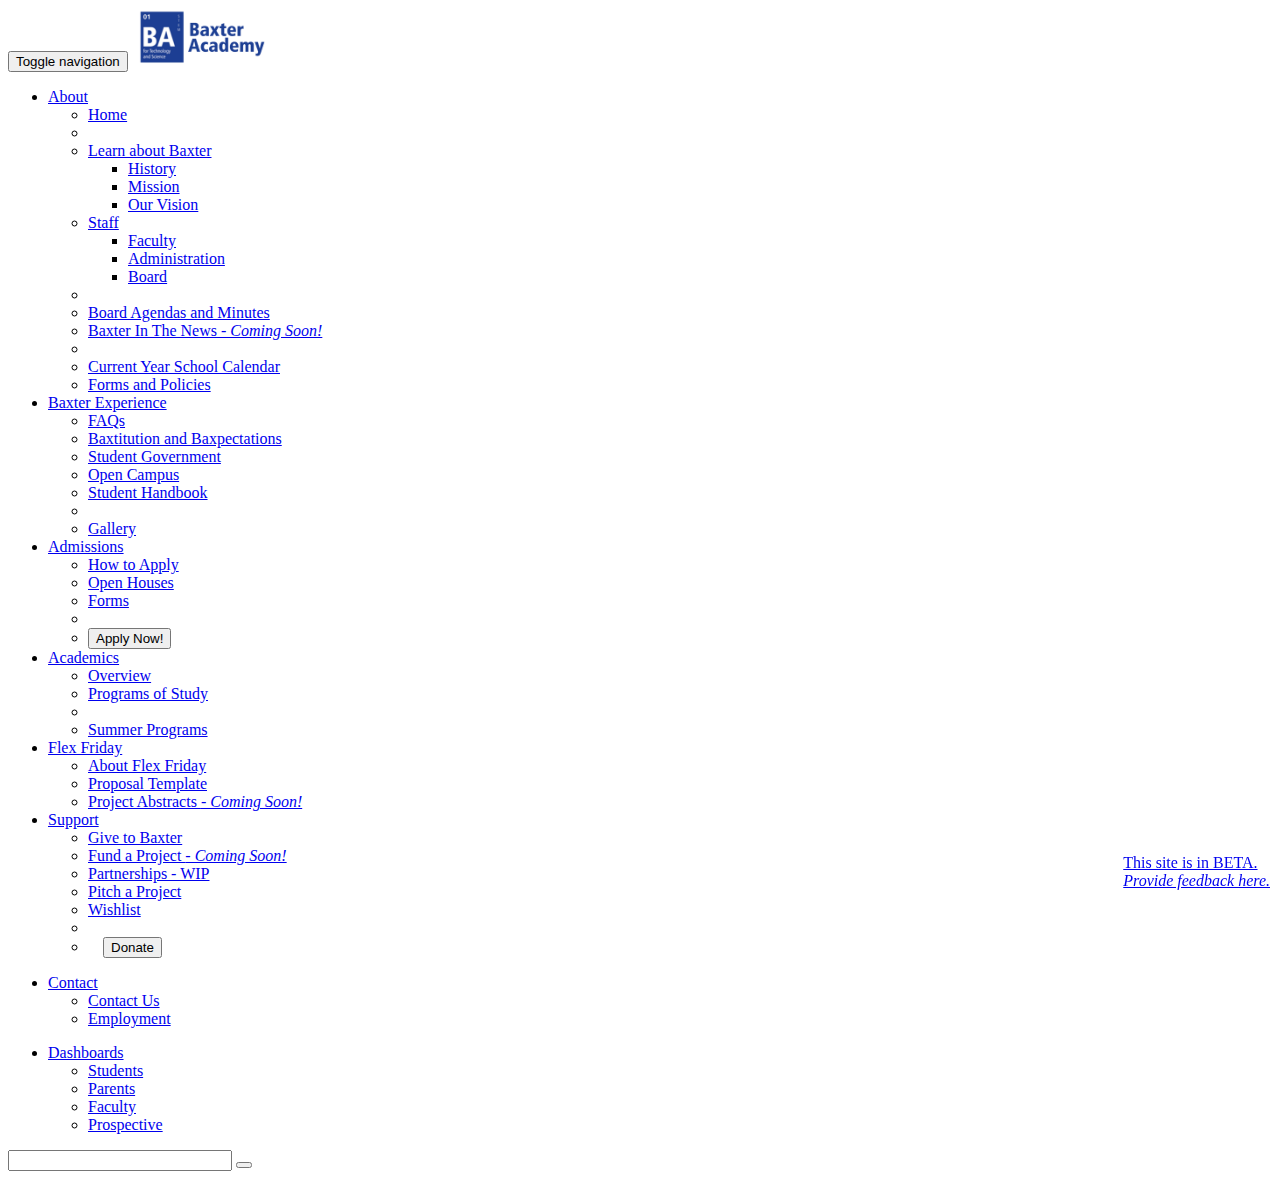
<file: header.html>
<!--DOCTYPE html>
<html lang="en">
  <body-->
<!--BEGIN NAV-->
<nav id="navMenu" class="navbar navbar-default">
    <div class="container-fluid">
    <div class="centerednav">
      <!-- Brand and toggle get grouped for better mobile display -->
      <div class="navbar-header">
        <button type="button" class="navbar-toggle collapsed" data-toggle="collapse" data-target="#defaultNavbar1"><span class="sr-only">Toggle navigation</span><span class="icon-bar">      </span><span class="icon-bar"></span><span class="icon-bar"></span></button>
      <a href="welcome"><img src="images/Baxlogo.png" class="img-responsive" height="auto" width="140px" alt="Baxter Academy Logo"></a></div>
      <!-- Collect the nav links, forms, and other content for toggling -->
      <div class="collapse navbar-collapse" id="defaultNavbar1">
        <ul class="nav navbar-nav">
          <!-- About dropdown-->
          <li class="dropdown"><a href="#" class="dropdown-toggle" data-toggle="dropdown" role="button" aria-expanded="false">About<span class="caret"></span></a>
            <ul class="dropdown-menu" role="menu">
              <li><a href="about">Home</a></li>
              <li class="divider"></li>
              <li class="dropdown dropdown-submenu"><a href="#" class="dropdown-toggle" data-toggle="dropdown">Learn about Baxter</a>
                <ul class="dropdown-menu">
                    <li><a href="history">History</a></li>
                    <li><a href="history#mission">Mission</a></li>
                    <li><a href="history#vision">Our Vision</a></li>
                </ul>
              </li>
              <li class="dropdown dropdown-submenu"><a href="#" class="dropdown-toggle" data-toggle="dropdown">Staff</a>
                <ul class="dropdown-menu">
                    <li><a href="faculty">Faculty</a></li>
                    <li><a href="administration">Administration</a></li>
                    <li><a href="board">Board</a></li>
                </ul>
              </li>
              <li class="divider"></li>
              <li><a href="boardminutes">Board Agendas and Minutes</a></li>
              <li><a href="inthenews">Baxter In The News <em> - Coming Soon!</em></a></li>
              <li class="divider"></li>
              <li><a href="calendar">Current Year School Calendar</a></li>
              <li><a href="formsandpolicies">Forms and Policies</a></li>
            </ul>
          </li>
          <!--Baxter Experience-->
          <li><a href="experience" role="button" aria-expanded="false">Baxter Experience</a>
            <ul class="dropdown-menu" role="menu">
                <li><a href="faqs">FAQs</a></li>
                <li><a href="baxtitution">Baxtitution and Baxpectations</a></li>
                <li><a href="studentgov">Student Government</a></li>
                <li><a href="opencampus">Open Campus</a></li>
                <li><a href="#">Student Handbook</a></li>
                <li class="divider"></li>
                <li><a href="gallery">Gallery</a></li>
            </ul>
          </li>
          <!-- Admissions dropdown-->
            <li class="dropdown"><a href="#" class="dropdown-toggle" data-toggle="dropdown" role="button" aria-expanded="false">Admissions<span class="caret"></span></a>
                <ul class="dropdown-menu" role="menu">
                    <li><a href="howtoapply">How to Apply</a></li>
                    <li><a href="openhouse">Open Houses</a></li>
                    <li><a href="enroll">Forms</a></li>
                    <li class="divider"></li>
                    <li><a href="howtoapply"><button type="button" class="btn btn-primary">Apply Now!</button></a></li>
                </ul>
            </li>
          <!-- Academics dropdown-->
            <li class="dropdown"><a href="#" class="dropdown-toggle" data-toggle="dropdown" role="button" aria-expanded="false">Academics<span class="caret"></span></a>
              <ul class="dropdown-menu" role="menu">
                  <li><a href="academic-overview">Overview</a></li>
                  <li><a href="program-of-studies">Programs of Study</a></li>
                  <li class="divider"></li>
                  <li><a href="summer-programs">Summer Programs</a></li>
              </ul>
            </li>
            <!-- Flex Friday dropdown-->
              <li class="dropdown"><a href="#" class="dropdown-toggle" data-toggle="dropdown" role="button" aria-expanded="false">Flex Friday<span class="caret"></span></a>
                <ul class="dropdown-menu" role="menu">
                <li><a href="flexfriday">About Flex Friday</a></li>
                <li><a href="https://docs.google.com/document/d/11Oj2nmK0V7YhPyXL4D9p6188_l3xyneUZyW-aPjTh1s/edit" target="_blank">Proposal Template</a></li>
                <li><a href="#">Project Abstracts <em> - Coming Soon!</em></a></li>
                </ul>
              </li>
          <!-- Support dropdown-->
          <li class="dropdown"><a href="#" class="dropdown-toggle" data-toggle="dropdown" role="button" aria-expanded="false">Support<span class="caret"></span></a>
            <ul class="dropdown-menu" role="menu">
                <li><a href="givetobaxter">Give to Baxter</a></li>
                <li><a href="#">Fund a Project <em> - Coming Soon!</em></a></li>
                <li><a href="partnerships">Partnerships - WIP</a></li>
                <li><a href="pitchaproj">Pitch a Project</a></li>
                <li><a href="https://docs.google.com/document/d/1hslQ09snrSWzV6JnKGt69DG2yyIaSHzpDIX2vhlmw40/edit?ts=5693d8cc" target="_blank">Wishlist</a></li>
                <li class="divider"></li>
                <li>
                    <form action="https://www.paypal.com/cgi-bin/webscr" method="post" target="_blank">
                        <input type="hidden" name="cmd" value="_s-xclick">
                        <input type="hidden" name="hosted_button_id" value="9NZEBBL3EQ89N">
                        <input type="submit" class="btn btn-success" style="margin-left:15px" value="Donate" name="Donate" alt="">
                    </form>
                </li>
            </ul>
          </li>
          <!-- Contact dropdown-->
          <li class="dropdown"><a href="#" class="dropdown-toggle" data-toggle="dropdown" role="button" aria-expanded="false">Contact<span class="caret"></span></a>
            <ul class="dropdown-menu" role="menu">
                <li><a href="contactus">Contact Us</a></li>
                <li><a href="employment">Employment</a></li>
            </ul>
          </li>
        </ul>
        <ul class="nav navbar-nav navbar-right">
          <!-- Website login dropdown-->
          <li class="dropdown"><a href="#" class="dropdown-toggle" data-toggle="dropdown" role="button" aria-expanded="false">Dashboards<span class="caret"></span></a>
            <ul class="dropdown-menu" role="menu">
              <li><a href="studentdash">Students</a></li>
              <li><a href="parentdash">Parents</a></li>
              <li><a href="facultydash">Faculty</a></li>
              <li><a href="prospectivedash">Prospective</a></li>
            </ul>
          </li>
          </ul>
          <div class="form-group has-feedback sitesearchhide">
            <form id="custom-search-form" class="navbar-form navbar-right" action="http://www.sitelevel.com/query" method="get" accept-charset="utf-8" target="_self">
                    <input type="hidden" name="crid" value="ukyzbg3j"/>
                    <input type="text" class="form-control" style="width:14rem" name="query"/>
                    <button type="submit" class="btn"><span class="glyphicon glyphicon-search" aria-hidden="true"></span></button>
            </form>
          </div>
      </div>
      <!-- /.navbar-collapse -->
    </div>
    <!-- /.container-fluid -->
    </div>
</nav>
<div style="position:fixed; right:10px; bottom: 10px; z-index:99"><a class="btn btn-primary" target="_blank" href="http://goo.gl/forms/M2eO6BZgul">This site is in BETA.<br/><i>Provide feedback here.</i></a></div>
<!--End of Navbar-->
</file>
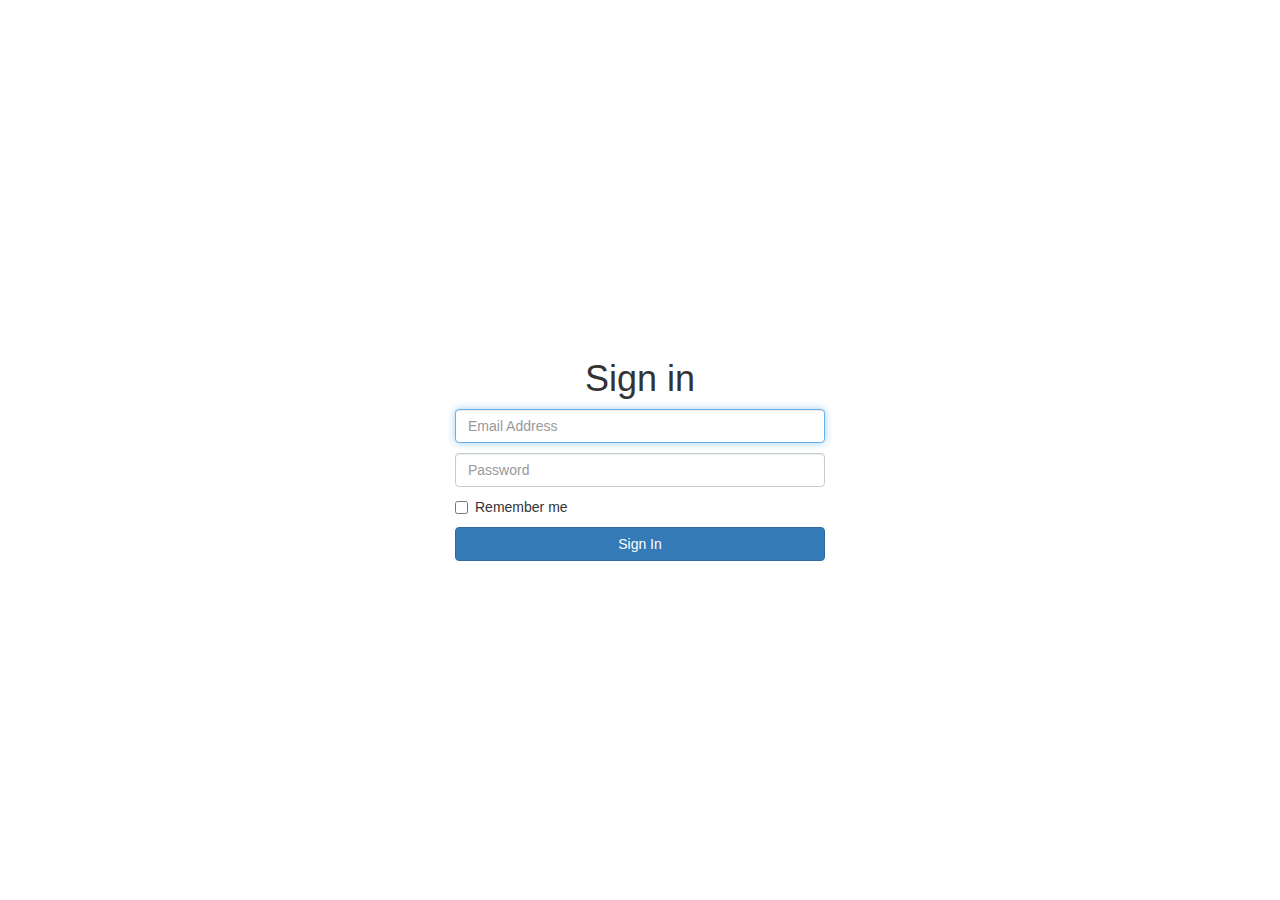
<file: login.html>
<!DOCTYPE html>
<html lang="en">
  <head>
    <meta charset="utf-8">
	<meta http-equiv="X-UA-Compatible" content="IE=edge">
	<meta name="viewport" content="width=device-width, initial-scale=1">
    <title>Login - Baxter Academy</title>
    <!-- Bootstrap -->
	<link href="css/bootstrap.css" rel="stylesheet"> <link href='https://fonts.googleapis.com/css?family=Roboto' rel='stylesheet' type='text/css'>
    <link rel="stylesheet" type="text/css" href="css/login.css"

	<!-- HTML5 shim and Respond.js for IE8 support of HTML5 elements and media queries -->
	<!-- WARNING: Respond.js doesn't work if you view the page via file:// -->
	<!--[if lt IE 9]>
		  <script src="https://oss.maxcdn.com/html5shiv/3.7.2/html5shiv.min.js"></script>
		  <script src="https://oss.maxcdn.com/respond/1.4.2/respond.min.js"></script>
		<![endif]-->
  </head>
  <body>
  	<div class="container">
    	<form class="form-signin">
        	<h1 class="text-center"> Sign in </h1>
            <p>
            	<label class="sr-only"> Email Address</label>
                <input type="email" placeholder="Email Address" class="form-control" required autofocus>
            </p>
            <p>
            	<label class="sr-only"> Password</label>
                <input type="email" placeholder="Password" class="form-control" required autofocus>
            </p>
            
            <p class=checkbox><label><input type="checkbox">Remember me</label></p>
            
            <button type="submit" class="btn btn-primary btn-block">Sign In</button>
            </form>
	<!-- jQuery (necessary for Bootstrap's JavaScript plugins) --> 
	<script src="js/jquery-1.11.2.min.js"></script>

	<!-- Include all compiled plugins (below), or include individual files as needed --> 
	<script src="js/bootstrap.js"></script>
  </body>
</html>
</file>
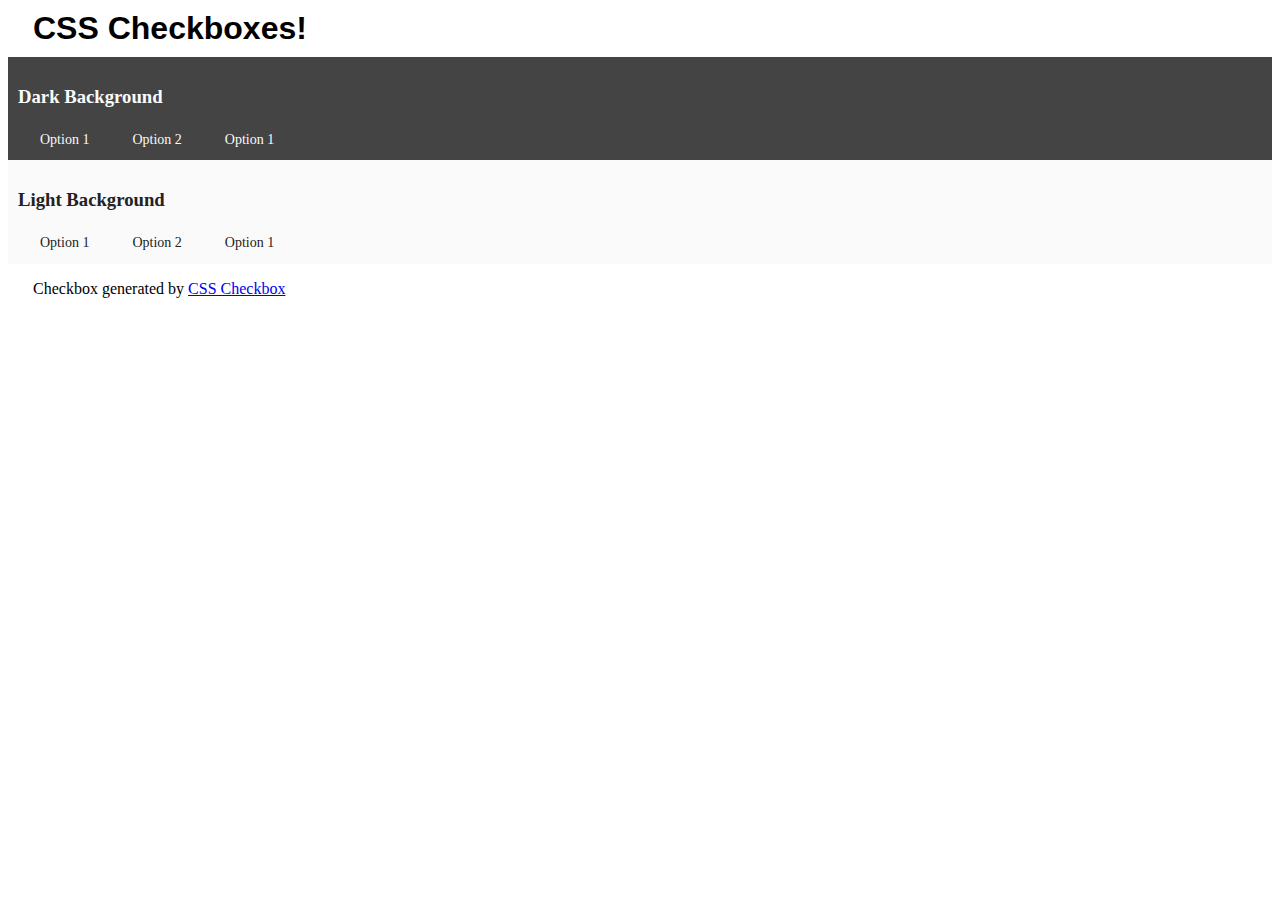
<file: css/demo.html>
<!DOCTYPE html>
<html>
<head>
	<meta http-equiv="content-type" content="text/html; charset=utf-8">
	<title>CSS Checkbox Demo from CSSCheckbox.com</title>
	<link rel="stylesheet" href="style.css"/>
	<style type="text/css">
		/*this is just to organize the demo checkboxes*/
		label {margin-right:20px;}
	</style></head>
<body>
<h1 style="margin:0; margin-top:10px; padding:0; padding-left:25px; padding-bottom:10px; font-family:sans-serif;">CSS Checkboxes!</h1><div style="background:#444; color:#fafafa; padding:10px;"><h3>Dark Background</h3><table><tr><td><input type="checkbox" name="checkboxG1" id="checkboxG1" class="css-checkbox" /><label for="checkboxG1" class="css-label">Option 1</label></td><td><input type="checkbox" name="checkboxG2" id="checkboxG2" class="css-checkbox" checked="checked"/><label for="checkboxG2" class="css-label">Option 2</label></td><td><input type="checkbox" name="checkboxG3" id="checkboxG3" class="css-checkbox" /><label for="checkboxG3" class="css-label">Option 1</label></td></tr></table></div><div style="background:#fafafa; color:#222; padding:10px;"><h3>Light Background</h3><table><tr><td><input type="checkbox" name="checkboxG4" id="checkboxG4" class="css-checkbox" /><label for="checkboxG4" class="css-label">Option 1</label></td><td><input type="checkbox" name="checkboxG5" id="checkboxG5" class="css-checkbox" checked="checked"/><label for="checkboxG5" class="css-label">Option 2</label></td><td><input type="checkbox" name="checkboxG6" id="checkboxG6" class="css-checkbox" /><label for="checkboxG6" class="css-label">Option 1</label></td></tr></table></div>
		<p style="padding-left:25px;">Checkbox generated by <a href="http://csscheckbox.com">CSS Checkbox</a></p>
		</body>
		</html>
</file>
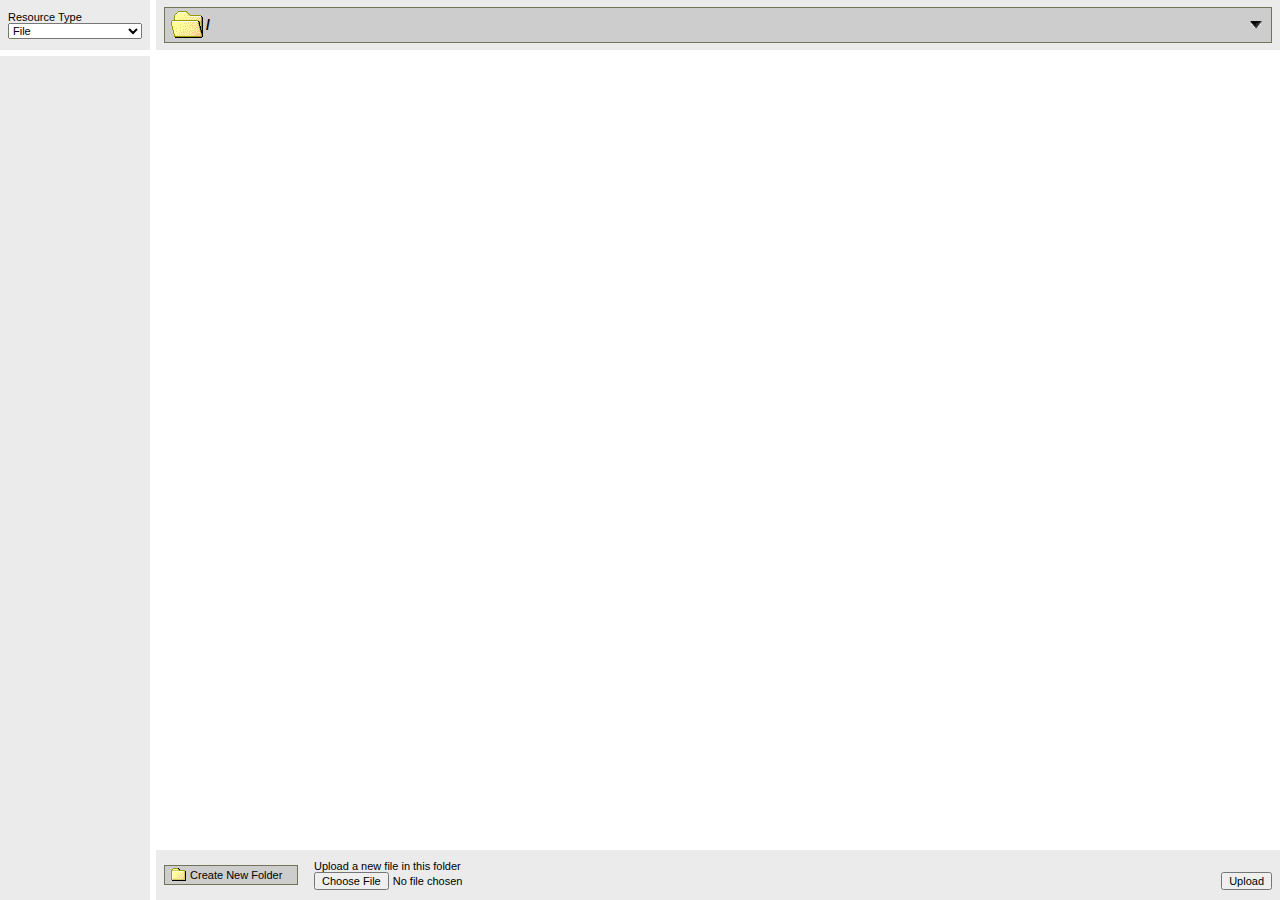
<file: couch/includes/fileuploader/browser/browser.html>
<!DOCTYPE HTML PUBLIC "-//W3C//DTD HTML 4.01 Frameset//EN"
   "http://www.w3.org/TR/html4/frameset.dtd">
<!--
 * FCKeditor - The text editor for Internet - http://www.fckeditor.net
 * Copyright (C) 2003-2010 Frederico Caldeira Knabben
 *
 * == BEGIN LICENSE ==
 *
 * Licensed under the terms of any of the following licenses at your
 * choice:
 *
 *  - GNU General Public License Version 2 or later (the "GPL")
 *    http://www.gnu.org/licenses/gpl.html
 *
 *  - GNU Lesser General Public License Version 2.1 or later (the "LGPL")
 *    http://www.gnu.org/licenses/lgpl.html
 *
 *  - Mozilla Public License Version 1.1 or later (the "MPL")
 *    http://www.mozilla.org/MPL/MPL-1.1.html
 *
 * == END LICENSE ==
 *
 * This page compose the File Browser dialog frameset.
-->
<html>
	<head>
		<title>FCKeditor - Resources Browser</title>
		<meta http-equiv="Content-Type" content="text/html; charset=utf-8">
		<link href="browser.css" type="text/css" rel="stylesheet">
		<script type="text/javascript" src="js/fckxml.js"></script>

		<script type="text/javascript">
// Automatically detect the correct document.domain (#1919).
(function()
{
	var d = document.domain ;

	while ( true )
	{
		// Test if we can access a parent property.
		try
		{
			var test = window.top.document.domain ;
			break ;
		}
		catch( e )
		{}

		// Remove a domain part: www.mytest.example.com => mytest.example.com => example.com ...
		d = d.replace( /.*?(?:\.|$)/, '' ) ;

		if ( d.length == 0 )
			break ;		// It was not able to detect the domain.

		try
		{
			document.domain = d ;
		}
		catch (e)
		{
			break ;
		}
	}
})() ;

function GetUrlParam( paramName )
{
	var oRegex = new RegExp( '[\?&]' + paramName + '=([^&]+)', 'i' ) ;
	var oMatch = oRegex.exec( window.location.search ) ;

	if ( oMatch && oMatch.length > 1 )
		return decodeURIComponent( oMatch[1] ) ;
	else
		return '' ;
}

var oConnector = new Object() ;
oConnector.CurrentFolder	= '/' ;

var sConnUrl = GetUrlParam( 'Connector' ) ;

// Gecko has some problems when using relative URLs (not starting with slash).
if ( sConnUrl.substr(0,1) != '/' && sConnUrl.indexOf( '://' ) < 0 ){
	sConnUrl = window.location.href.replace( /browser.html.*$/, '' ) + sConnUrl ;
}


oConnector.ConnectorUrl = sConnUrl + ( sConnUrl.indexOf('?') != -1 ? '&' : '?' ) ;


var sServerPath = GetUrlParam( 'ServerPath' ) ;
if ( sServerPath.length > 0 )
	oConnector.ConnectorUrl += 'ServerPath=' + encodeURIComponent( sServerPath ) + '&' ;


oConnector.ConnectorUrl = "../../../upload.php?"; //KK

oConnector.ResourceType		= GetUrlParam( 'Type' ) ;
oConnector.ShowAllTypes		= ( oConnector.ResourceType.length == 0 ) ;

if ( oConnector.ShowAllTypes )
	oConnector.ResourceType = 'File' ;

oConnector.SendCommand = function( command, params, callBackFunction )
{
	var sUrl = this.ConnectorUrl + 'Command=' + command ;
	sUrl += '&Type=' + this.ResourceType ;
	sUrl += '&CurrentFolder=' + encodeURIComponent( this.CurrentFolder ) ;

	if ( params ) sUrl += '&' + params ;

	// Add a random salt to avoid getting a cached version of the command execution
	sUrl += '&uuid=' + new Date().getTime() ;
//alert(sUrl);
	var oXML = new FCKXml() ;

	if ( callBackFunction )
		oXML.LoadUrl( sUrl, callBackFunction ) ;	// Asynchronous load.
	else
		return oXML.LoadUrl( sUrl ) ;

	return null ;
}

oConnector.CheckError = function( responseXml )
{
	var iErrorNumber = 0 ;
	var oErrorNode = responseXml.SelectSingleNode( 'Connector/Error' ) ;

	if ( oErrorNode )
	{
		iErrorNumber = parseInt( oErrorNode.attributes.getNamedItem('number').value, 10 ) ;

		switch ( iErrorNumber )
		{
			case 0 :
				break ;
			case 1 :	// Custom error. Message placed in the "text" attribute.
				alert( oErrorNode.attributes.getNamedItem('text').value ) ;
				break ;
			case 101 :
				alert( 'Folder already exists' ) ;
				break ;
			case 102 :
				alert( 'Invalid folder name' ) ;
				break ;
			case 103 :
				alert( 'You have no permissions to create the folder' ) ;
				break ;
			case 110 :
				alert( 'Unknown error creating folder' ) ;
				break ;
			default :
				alert( 'Error on your request. Error number: ' + iErrorNumber ) ;
				break ;
		}
	}
	return iErrorNumber ;
}

var oIcons = new Object() ;

oIcons.AvailableIconsArray = [
	'ai','avi','bmp','cs','dll','doc','exe','fla','gif','htm','html','jpg','js',
	'mdb','mp3','pdf','png','ppt','rdp','swf','swt','txt','vsd','xls','xml','zip' ] ;

oIcons.AvailableIcons = new Object() ;

for ( var i = 0 ; i < oIcons.AvailableIconsArray.length ; i++ )
	oIcons.AvailableIcons[ oIcons.AvailableIconsArray[i] ] = true ;

oIcons.GetIcon = function( fileName )
{
	var sExtension = fileName.substr( fileName.lastIndexOf('.') + 1 ).toLowerCase() ;

	if ( this.AvailableIcons[ sExtension ] == true )
		return sExtension ;
	else
		return 'default.icon' ;
}

function OnUploadCompleted( errorNumber, fileUrl, fileName, customMsg )
{
	if (errorNumber == "1")
		window.frames['frmUpload'].OnUploadCompleted( errorNumber, customMsg ) ;
	else
		window.frames['frmUpload'].OnUploadCompleted( errorNumber, fileName ) ;
}

		</script>
	</head>
	<frameset cols="150,*" class="Frame" framespacing="0" frameborder="1">
		<frameset rows="50,*" framespacing="3">
			<frame src="frmresourcetype.html" scrolling="no" frameborder="0">
			<frame name="frmFolders" src="frmfolders.html" scrolling="auto" frameborder="0">
		</frameset>
		<frameset rows="50,*,50" framespacing="0">
			<frame name="frmActualFolder" src="frmactualfolder.html" scrolling="no" frameborder="0">
			<frame name="frmResourcesList" src="frmresourceslist.html" scrolling="auto" frameborder="0">
			<frameset cols="150,*,0" framespacing="0" frameborder="0">
				<frame name="frmCreateFolder" src="frmcreatefolder.html" scrolling="no" frameborder="0">
				<frame name="frmUpload" src="frmupload.html" scrolling="no" frameborder="0">
				<frame name="frmUploadWorker" src="javascript:void(0)" scrolling="no" frameborder="0">
			</frameset>
		</frameset>
	</frameset>
</html>
</file>
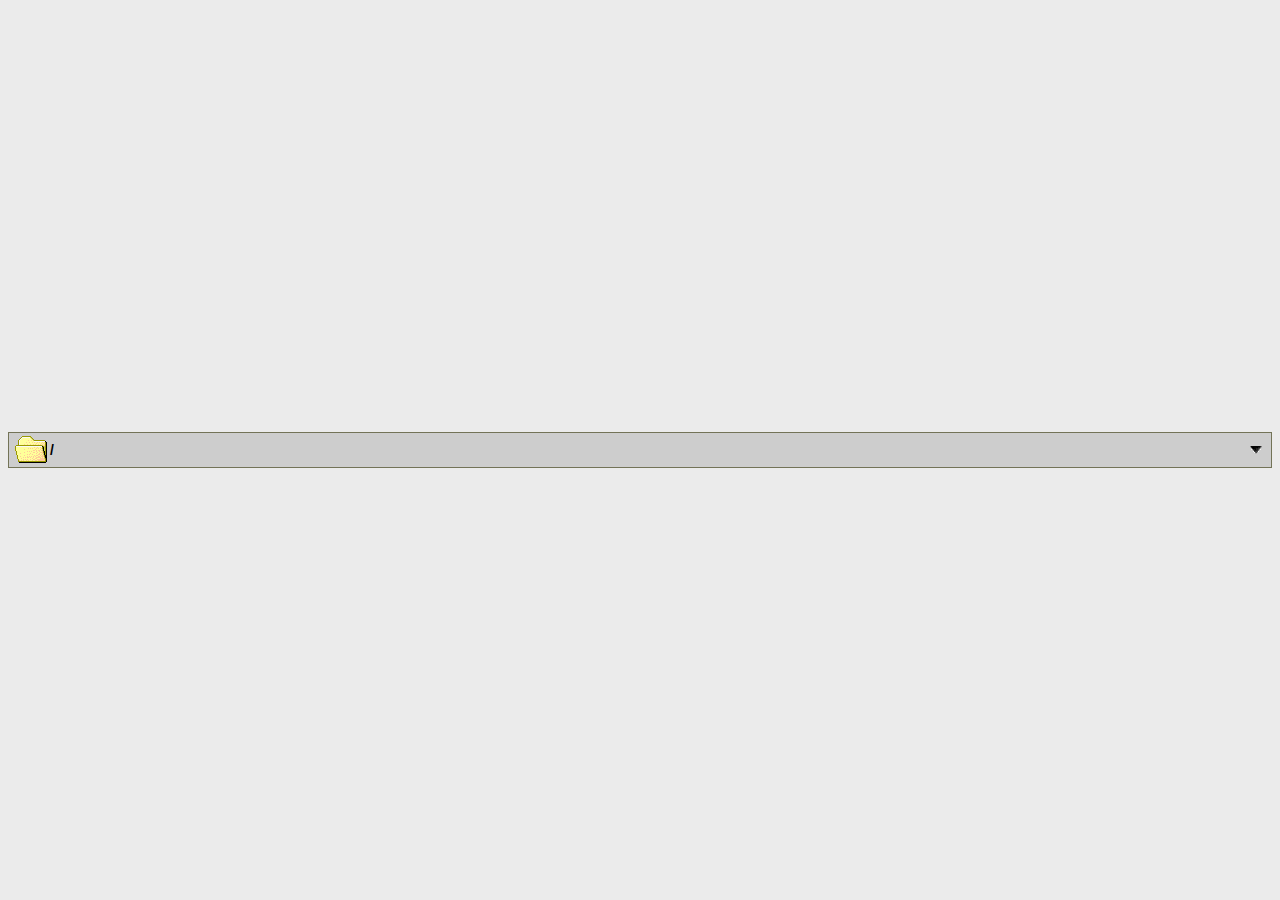
<file: couch/includes/fileuploader/browser/frmactualfolder.html>
<!DOCTYPE HTML PUBLIC "-//W3C//DTD HTML 4.0 Transitional//EN">
<!--
 * FCKeditor - The text editor for Internet - http://www.fckeditor.net
 * Copyright (C) 2003-2010 Frederico Caldeira Knabben
 *
 * == BEGIN LICENSE ==
 *
 * Licensed under the terms of any of the following licenses at your
 * choice:
 *
 *  - GNU General Public License Version 2 or later (the "GPL")
 *    http://www.gnu.org/licenses/gpl.html
 *
 *  - GNU Lesser General Public License Version 2.1 or later (the "LGPL")
 *    http://www.gnu.org/licenses/lgpl.html
 *
 *  - Mozilla Public License Version 1.1 or later (the "MPL")
 *    http://www.mozilla.org/MPL/MPL-1.1.html
 *
 * == END LICENSE ==
 *
 * This page shows the actual folder path.
-->
<html>
	<head>
		<title>Folder path</title>
		<meta http-equiv="Content-Type" content="text/html; charset=utf-8">
		<link href="browser.css" type="text/css" rel="stylesheet">
		<script type="text/javascript">
// Automatically detect the correct document.domain (#1919).
(function()
{
	var d = document.domain ;

	while ( true )
	{
		// Test if we can access a parent property.
		try
		{
			var test = window.top.document.domain ;
			break ;
		}
		catch( e )
		{}

		// Remove a domain part: www.mytest.example.com => mytest.example.com => example.com ...
		d = d.replace( /.*?(?:\.|$)/, '' ) ;

		if ( d.length == 0 )
			break ;		// It was not able to detect the domain.

		try
		{
			document.domain = d ;
		}
		catch (e)
		{
			break ;
		}
	}
})() ;

function SetCurrentFolder( resourceType, folderPath )
{
	document.getElementById('tdName').innerHTML = folderPath ;
}

window.onload = function()
{
	window.parent.IsLoadedActualFolder = true ;
}

		</script>
	</head>
	<body>
		<table class="fullHeight" cellSpacing="0" cellPadding="0" width="100%" border="0">
			<tr>
				<td>
					<button style="WIDTH: 100%" type="button">
						<table cellSpacing="0" cellPadding="0" width="100%" border="0">
							<tr>
								<td><img height="32" alt="" src="images/FolderOpened32.gif" width="32"></td>
								<td>&nbsp;</td>
								<td id="tdName" width="100%" nowrap class="ActualFolder">/</td>
								<td>&nbsp;</td>
								<td><img height="8" src="images/ButtonArrow.gif" width="12" alt=""></td>
								<td>&nbsp;</td>
							</tr>
						</table>
					</button>
				</td>
			</tr>
		</table>
	</body>
</html>
</file>
<file: css/login.css>
/* CSS Document */
html, body {
	height:100%;
	}
.container {
	display: table;
	max-width: 400px;
	height:100%;
	min-height:100%;
}

.form-signin {
	display:table-cell;
	vertical-align:middle;
}

.box {
	border:1px red dotted;
}
</file>
<file: css/style.css>
input[type=checkbox].css-checkbox {
							position:absolute; z-index:-1000; left:-1000px; overflow: hidden; clip: rect(0 0 0 0); height:1px; width:1px; margin:-1px; padding:0; border:0;
						}

						input[type=checkbox].css-checkbox + label.css-label {
							padding-left:19px;
							height:14px; 
							display:inline-block;
							line-height:14px;
							background-repeat:no-repeat;
							background-position: 0 0;
							font-size:14px;
							vertical-align:middle;
							cursor:pointer;

						}

						input[type=checkbox].css-checkbox:checked + label.css-label {
							background-position: 0 -14px;
						}
						label.css-label {
				background-image:url(http://csscheckbox.com/checkboxes/u/csscheckbox_91d682961dad300b4a0955ac1a6f5704.png);
				-webkit-touch-callout: none;
				-webkit-user-select: none;
				-khtml-user-select: none;
				-moz-user-select: none;
				-ms-user-select: none;
				user-select: none;
			}
</file>
<file: couch/includes/fileuploader/browser/browser.css>
/*
 * FCKeditor - The text editor for Internet - http://www.fckeditor.net
 * Copyright (C) 2003-2010 Frederico Caldeira Knabben
 *
 * == BEGIN LICENSE ==
 *
 * Licensed under the terms of any of the following licenses at your
 * choice:
 *
 *  - GNU General Public License Version 2 or later (the "GPL")
 *    http://www.gnu.org/licenses/gpl.html
 *
 *  - GNU Lesser General Public License Version 2.1 or later (the "LGPL")
 *    http://www.gnu.org/licenses/lgpl.html
 *
 *  - Mozilla Public License Version 1.1 or later (the "MPL")
 *    http://www.mozilla.org/MPL/MPL-1.1.html
 *
 * == END LICENSE ==
 *
 * CSS styles used by all pages that compose the File Browser.
 */

body
{
	background-color: #ebebeb;
	margin-top:0;
	margin-bottom:0;
}

form
{
	margin: 0;
	padding: 0;
}

.Frame
{
	background-color: #ebebeb;
	border: thin inset #ebebeb;
}

body.FileArea
{
	background-color: #ffffff;
	margin: 10px;
}

body, td, input, select
{
	font-size: 11px;
	font-family: 'Microsoft Sans Serif' , Arial, Helvetica, Verdana;
}

.ActualFolder
{
	font-weight: bold;
	font-size: 14px;
}

.PopupButtons
{
	border-top: #d5d59d 1px solid;
	background-color: #e3e3c7;
	padding: 7px 10px 7px 10px;
}

.Button, button
{
	color: #3b3b1f;
	border: #737357 1px solid;
	background-color: #cdcdcd;
}

.FolderListCurrentFolder img
{
	background-image: url(images/FolderOpened.gif);
}

.FolderListFolder img
{
	background-image: url(images/Folder.gif);
}

.fullHeight {
	height: 100%;
}
</file>
